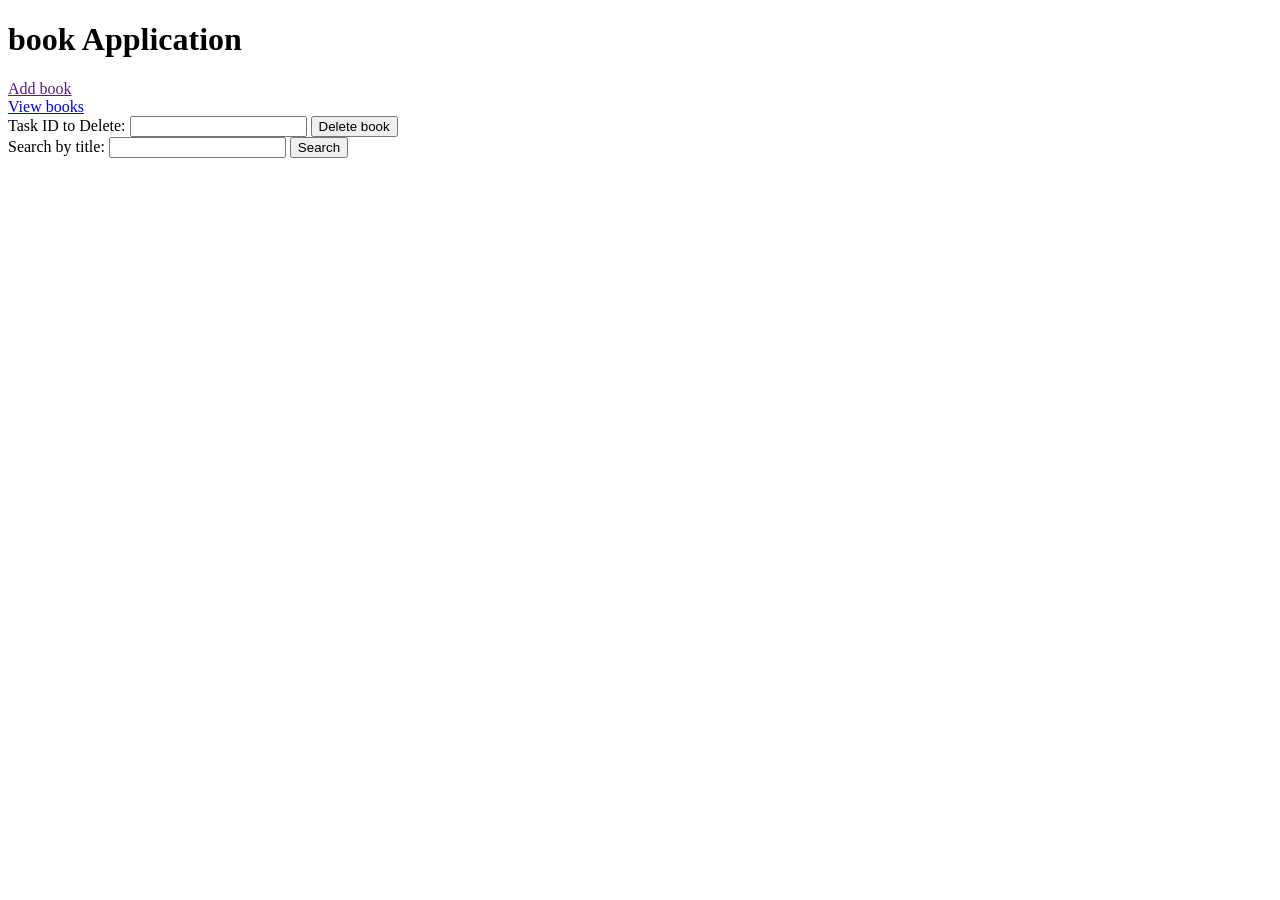
<file: LAB_EXAM_UGR_6177_13/OnlineBookStore/OnlineBookstore/src/web_app/index.html>
<!DOCTYPE html>
<html>
<head>
    <title>ToDo Application</title>
</head>
<body>
    <h1>book Application</h1>
    <a href="" method="POST" action="registerBook">Add book</a><br>
    <a href="displayBooks">View books</a><br>
    <form action="deleteBook" method="POST">
        <label for="id">Task ID to Delete:</label>
        <input type="text" id="id" name="id">
        <button type="submit">Delete book</button>
    </form>
    <form action="searchBook" method="GET">
        <label for="title">Search by title:</label>
        <input type="text" id="title" name="title">
        <button type="submit">Search</button>
    </form>
</body>
</html>
</file>
